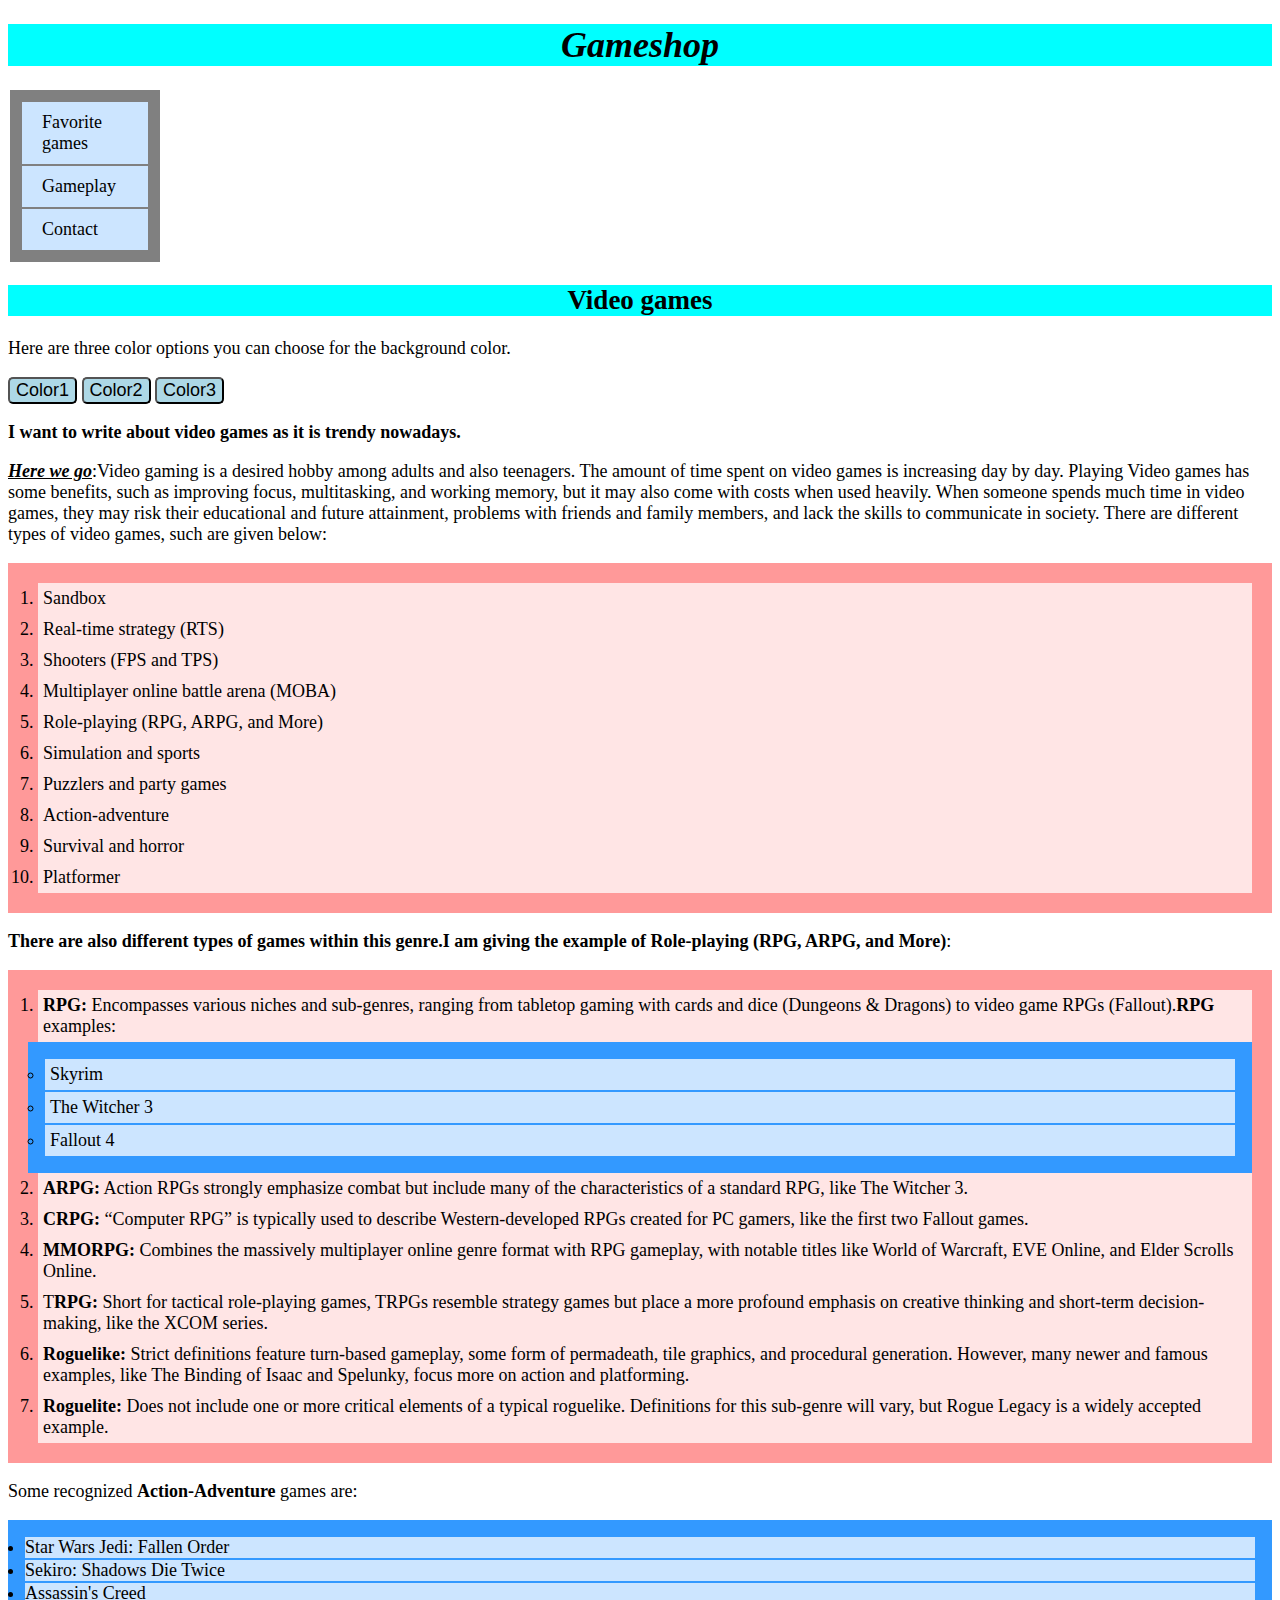
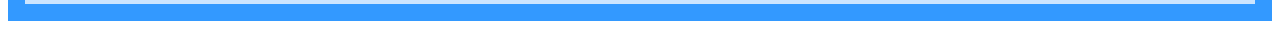
<file: index.html>
<!DOCTYPE html>
<html lang="en">
<head>
    <meta name="viewport" content="width=device-width, initial-scale=1.0" charset="UTF-8">
    <title>Raad's Gameshop
    </title>
         <link rel="icon" type="image" href="Favicon.jpeg">
         <link href="stylesheet.css" rel="stylesheet">
</head>
<body>
<header>
    <h1>Gameshop</h1>
</header>
<nav id="main-nav">
<ul>
  <li><a href="favoritegame.html">Favorite games</a></li>    
  <li><a href="gameplay.html">Gameplay</a></li>
  <li><a href="mailto: shabajislam69@gmail.com">Contact</a></li>
</ul>
</nav>
<header>
<h2>Video games</h2>
</header>
<p>Here are three color options you can choose for the background color.</p>
<button type="color" onclick="changeColor('#ABEBC6')">Color1</button>
<button type="color" onclick="changeColor('#AED6F1')">Color2</button>
<button type="color" onclick="changeColor('#F2D7D5')">Color3</button>
<p><b>I want to write about video games as it is trendy nowadays.</b></p>
<p><i><u><b>Here we go</u></b></i>:Video gaming is a desired hobby among adults and also teenagers. The amount of time spent on video games is increasing day by day. Playing Video games has some benefits, such as improving focus, multitasking, and working memory, but it may also come with costs when used heavily. When someone spends much time in video games, they may risk their educational and future attainment, problems with friends and family members, and lack the skills to communicate in society. There are different types of video games, such are given below:</p>
<ol>
    <li>Sandbox</li>
    <li>Real-time strategy (RTS)</li>
    <li>Shooters (FPS and TPS)</li>
    <li>Multiplayer online battle arena (MOBA)</li>
    <li>Role-playing (RPG, ARPG, and More)</li>
    <li>Simulation and sports</li>
    <li>Puzzlers and party games</li>
    <li>Action-adventure</li>
    <li>Survival and horror</li>
    <li>Platformer</li>
</ol>
<p><b>There are also different types of games within this genre.I am giving the example of Role-playing (RPG, ARPG, and More)</b>:</p>
<ol>
    <li><b>RPG:</b> Encompasses various niches and sub-genres, ranging from tabletop gaming with cards and dice (Dungeons & Dragons) to video game RPGs (Fallout).<b>RPG</b> examples:</li>
    <ul>
        <li>Skyrim </li>
        <li>The Witcher 3 </li>
        <li>Fallout 4 </li>
    </ul>
    <li><b>ARPG:</b> Action RPGs strongly emphasize combat but include many of the characteristics of a standard RPG, like The Witcher 3. </li>
    <li><b>CRPG:</b> “Computer RPG” is typically used to describe Western-developed RPGs created for PC gamers, like the first two Fallout games. </li>
    <li><b>MMORPG:</b> Combines the massively multiplayer online genre format with RPG gameplay, with notable titles like World of Warcraft, EVE Online, and Elder Scrolls Online. </li>
    <li>T<b>RPG:</b> Short for tactical role-playing games, TRPGs resemble strategy games but place a more profound emphasis on creative thinking and short-term decision-making, like the XCOM series. </li>
    <li><b>Roguelike:</b> Strict definitions feature turn-based gameplay, some form of permadeath, tile graphics, and procedural generation. However, many newer and famous examples, like The Binding of Isaac and Spelunky, focus more on action and platforming. </li>
    <li><b>Roguelite:</b> Does not include one or more critical elements of a typical roguelike. Definitions for this sub-genre will vary, but Rogue Legacy is a widely accepted example.
    </li>
 </ol> 
 <p>Some recognized <b>Action-Adventure</b> games are:</p>
 <ul>
 <li>Star Wars Jedi: Fallen Order</li>
 <li>Sekiro: Shadows Die Twice</li>
 <li>Assassin's Creed</li>
 </ul>
 <script src="script.js"></script> 
 </body>
 </html>
</file>
<file: stylesheet.css>
nav ul {
  list-style-type: none;
  margin: 2px;
  padding: 10px;
  width: 150px;
  background-color: gray;
}

li a {
  display: block;
  color: #000;
  padding: 10px 20px;
  text-decoration: none;
}

li a:hover {
  background-color: yellowgreen;
  color: white;
}

img {
  border: 5px solid black;
  padding: 5px;
  margin: 8px;
  background-color: #ffe5e5;
  max-width: 50%;
}

table,th,td {
  border: 3px solid black;
  text-align: center;
  background-color: yellow;
}

caption {
  background-color: yellowgreen;
}

h1 {
  text-align: center;
  font-style: italic;
  background-color: aqua;
}

h2 {
  text-align: center;
  background-color: aqua;
}

ol {
  background: #ff9999;
  padding: 20px;
}

ul {
  background: #3399ff;
  padding: 15px;
}

ol li {
  background: #ffe5e5;
  color: black;
  padding: 5px;
  margin-left: 10px;
}

ul li {
  background: #cce5ff;
  color: black;
  margin: 2px;
}

audio {
  background-color: lightblue;
}

.container a:hover {
  background-color: green;
}

.container ul {
  list-style-type: none;
  margin: 1px;
  padding: 5px;
  width: 220px;
  background-color: gray;
}

* {
  box-sizing: border-box;
}

form {
  display: grid;
  grid-area: auto;
  grid-gap: 5px;
}

label, input, textarea {
  display: flex;
}
label {
  font-weight: bold;
}
input, textarea {
  padding: 10px;
  border: 1px solid black;
  border-radius: 5px;
}

button[type="submit"] {
  background-color: #4CAF50;
  color: white;
  padding: 10px 20px;
  border: none;
  border-radius: 5px;
  cursor: pointer;
  font-size: large;
}

input[type="text"], input[type="email"], textarea {
  font-size: 16px;
}

label[for="name"] {
  color: #333;
}

input[type="text"],input[type="email"],textarea{
  border: 2px solid #ff0000;
}

form > *:first-child{
  margin-top: 0;
}

#email ~ label, #email ~ input[type="text"] {
  font-style: italic;
}

#name + label, #name + input[type="email"] {
  font-weight: normal;
  font-style: italic;
}

textarea::placeholder {
  color: #999;
  font-style: italic;
}

.image{
  display: flex;
  flex-direction: row;
  justify-content: space-between;
  align-items: flex-start;
  flex-wrap: wrap;
}

button[type="color"] {
  background-color: lightblue;
  border-radius: 5px;
  color: #000;
  font-size: large;
}

@media screen and (max-width: 767px) { 
  body {
    font-size: 14px;
  }
  img {
    max-width: 100%;
    margin: 5px;
  }
}

@media screen and (min-width: 768px) and (max-width: 1023px) {
  body {
    font-size: 16px;
    color: #000;
  }
  img {
    max-width: 70%;
    margin: 10px;
  }
}

@media screen and (min-width: 1024px) {
  body {
    font-size: 18px;
    color: #000;
  }
  img {
    max-width: 50%;
    margin: 15px;
  }
}
video {
  flex-wrap: wrap;
}
</file>
